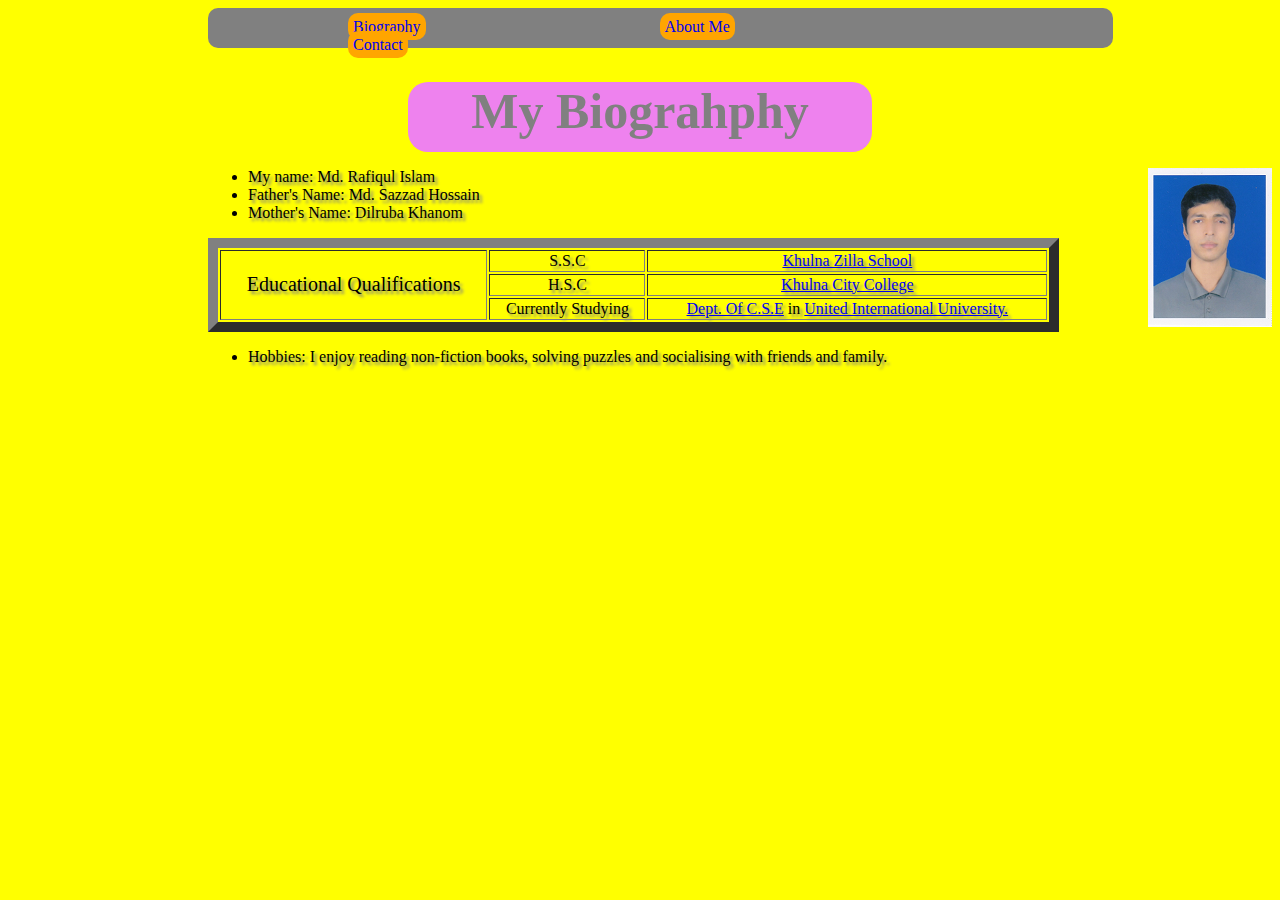
<file: index.html>
<!DOCTYPE html>
<html lang="en-US">
	<head>
		<title>My Bigraphy</title>
		<link rel="stylesheet" type="text/css" href="style.css">
	</head>

	<body style="background-color:yellow;">
		<div class="menu">
			<a href="index.html">Biography</a>
			<a href="about me.html">About Me</a> 
			<a href="Contact.html">Contact</a>
		</div>
		
		<div class="headings">
			<h1>My Biograhphy</h1>
		</div>
		
		<div style="margin-left: 200px;">
			<img src="aa.jpg" style="float: right;">
			
			<ul style="text-align: left;text-shadow: 3px 3px 3px grey;">
				<li>My name: Md. Rafiqul Islam</li>
				<li>Father's Name: Md. Sazzad Hossain</li>
				<li>Mother's Name: Dilruba Khanom</li>
			</ul> 
			
			<table border="10px" style="text-align: center;text-shadow: 3px 3px 3px grey;width: 80%;"> 
				<tr>
					<td rowspan="3" style="font-size: 20px;">Educational Qualifications</td>
					<td>S.S.C</td> 
					<td><a href="https://khulnazillaschoolandcollege.jessoreboard.gov.bd/" target="_blank">Khulna Zilla School</a></td>
				</tr>
				<tr>
					<td>H.S.C</td> 
					<td>
					<a href="http://www.mmcitycollege.edu.bd/" target="_blank">Khulna City College</a>
					</td>
				</tr>
				<tr> 
					<td>Currently Studying</td>
					<td> 
					<a href="http://cse.uiu.ac.bd/" target="_blank">Dept. Of C.S.E</a> in <a href="http://www.uiu.ac.bd/" target="_blank">United International University.</a>
					</td>
			        </tr>
			</table>
			
			<ul style="text-align: left; text-shadow: 3px 3px 3px grey;">
				<li>Hobbies:  I enjoy reading non-fiction books, solving puzzles and socialising with friends and 
				family.</li>
			</ul>
		</div>
	</body>
</html>
</file>
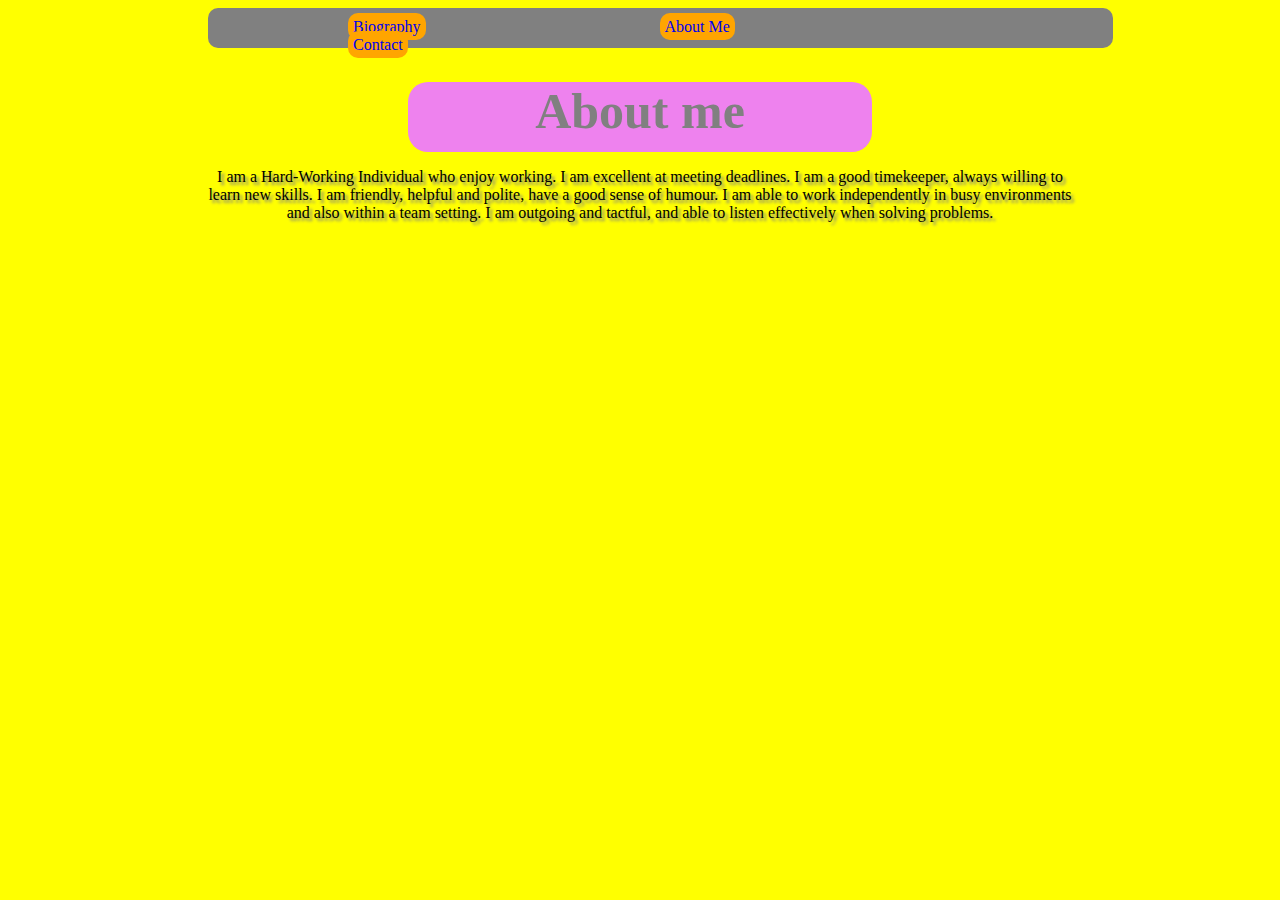
<file: about me.html>
<!DOCTYPE html>
<html lang="en-US">
    <head>
        <title>About me</title>
	<link rel="stylesheet" type="text/css" href="style.css">
    </head>
    
    <body style="background-color:yellow">
  	<div class="menu">
		<a href="index.html">Biography</a>
		<a href="about me.html">About Me</a> 
		<a href="Contact.html">Contact</a>
	</div>
	<div class="headings">
		<h1>About me</h1>
	</div>
        <div style="margin-left: 200px;margin-right: 200px;">
		<p style="text-align:center;text-shadow: 3px 3px 3px grey;">
			I am a Hard-Working Individual who enjoy working. I am excellent at meeting deadlines.
			I am a good timekeeper, always willing to learn new skills. 
			I am friendly, helpful and polite, have a good sense of humour.
			I am able to work independently in busy environments and also within a team setting. 
			I am outgoing and tactful, and able to listen effectively when solving problems.
		</p>
	</div>
      </body>

</html>
</file>
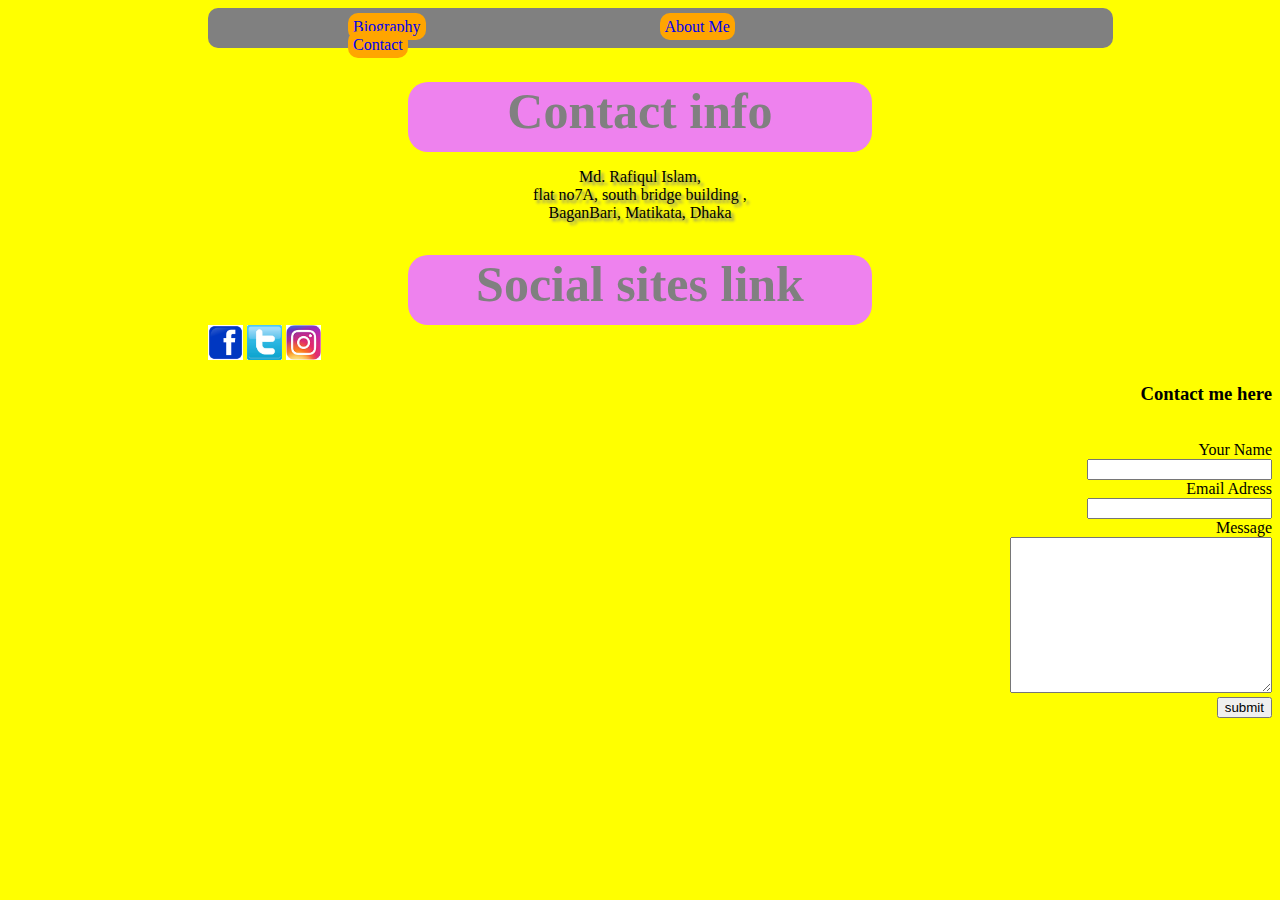
<file: Contact.html>
<!DOCTYPE html>
<html>
	<head>
		<title>Contact Me</title>
		<link rel="stylesheet" type="text/css" href="style.css">
	</head>

	<body style="background-color:yellow">
		<div class="menu">
			<a href="index.html">Biography</a>
			<a href="about me.html">About Me</a> 
			<a href="Contact.html">Contact</a>
		</div>
	
		<div class="headings">
			<h1>Contact info</h1>
		</div>
		<p style="text-shadow: 3px 3px 3px grey;text-align: center;">
			Md. Rafiqul Islam,<br> flat no7A, south bridge building , <br>BaganBari, Matikata, Dhaka
		</p>

		<div class="headings">
			<h1>Social sites link</h1>
		</div>
		<div style="text-align: left;margin-left: 200px;">
			<a href="https://www.facebook.com/" target="_blank"><img src="facebook.png" height="35" width="35"></a>
			<a href="https://twitter.com/" target="_blank"><img src="twitter.jpg" height="35" width="35"></a>
			<a href="https://www.instagram.com/" target="_blank"><img src="instagram.jpg" height="35" width="35"></a>
		</div>
		<h3 style="text-align: right;">Contact me here</h3> <br>
		<form style="text-align: right;">
			Your Name <br>
			<input type="text" name="Your Name"> <br>
			Email Adress <br>	
			<input type="text" name="Email-Adress"><br>
			Message <br>
			<textarea name="Message" id="text-01" cols="30" rows="10"></textarea><br>
			<input type="submit" value="submit">
		</form>
	</body>
</html>
</file>
<file: style.css>
.menu{
	background-color: grey;
	width: 70%;
	height: 20px;
	margin-right: 100px;
	margin-left: 200px;
	border-radius: 10px;
	padding: 10px;
}
.menu a{
	text-decoration: none;
	background-color: orange;
	padding: 5px;
	border-radius: 10px;
	margin-right: 100px;
	margin-left: 130px;
}

.headings{
	height: 70px;
	background-color: violet;
	border-radius: 20px;
	margin-right: 400px;
	margin-left: 400px;
	font-size: 25px;
	text-align: center;
	color: grey;
}
a:hover{
	color: red;
	background-color: green;
}
</file>
